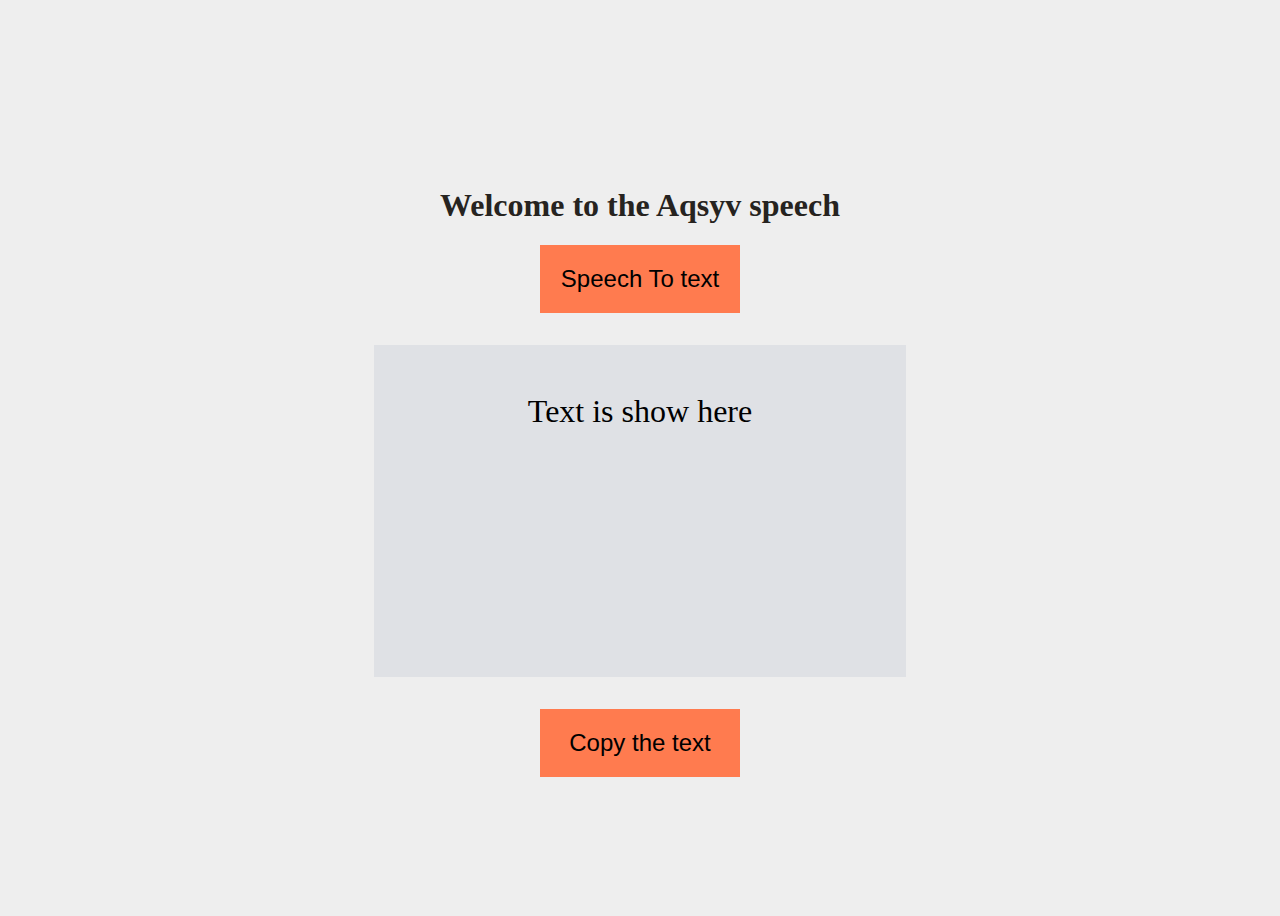
<file: index.html>
<!DOCTYPE html>
<html lang="en">
<head>
    <meta charset="UTF-8">
    <meta http-equiv="X-UA-Compatible" content="IE=edge">
    <meta name="viewport" content="width=device-width, initial-scale=1.0">
    <link rel="stylesheet" href="speech.css">
    <title>Aqsyv-speech</title>
</head>
<body>  
    <h1>Welcome to the Aqsyv speech</h1>  
    <button class="button-three" id="btn" onclick="recognition.start()">  
     Speech To text  
    </button>  
    <div id="result" class="container">  
     <p>Text is show here</p>  
    </div>  
    <button class="button-three" onclick="copyDivToClipboard()">  
     Copy the text  
    </button>  
    <script src="speech.js"></script>
   </body>  
   </html>
</file>
<file: speech.css>
body {  
    background: #eee;  
    height: 100vh;  
    display: flex;  
    align-items: center;  
    justify-content: center;  
    flex-direction: column;  
   }  
   h1 {  
    text-align: center;  
    margin-top: 3rem; 
    color: #262320;
       
   }  
   .container {  
    display: flex;  
    justify-content: center;  
    height: 300px;  
    width: 500px;  
    background-color: #DFE1E5;  
    font-size: 2rem;  
    padding: 1rem;  
    margin: 2rem;  
   }  
   /*Button Three*/  
   .button-three {  
    text-align: center;  
    cursor: pointer;  
    font-size: 24px;  
    position: relative;  
    background-color: #FF7B4F;  
    border: none;  
    padding: 20px;  
    width: 200px;  
    text-align: center;  
    -webkit-transition-duration: 0.4s; /* Safari */  
    transition-duration: 0.4s;  
    text-decoration: none;  
    overflow: hidden;  
   }  
   .button-three:hover {  
    background:rgb(201, 192, 226);
    box-shadow: 0px 2px 10px 5px #2b47a3 #6AC5DF;  
    color: rgba(0, 0, 0, 0);  
   }  
   .button-three:after {  
    content: "";  
    background: #4e55b680;  
    display: block;  
    position: absolute;  
    padding-top: 300%;  
    padding-left: 350%;  
    margin-left: -20px !important;  
    margin-top: -120%;  
    opacity: 0;  
    transition: all 0.8s;  
   }  
   .button-three:active:after {  
    padding: 0;  
    margin: 0;  
    opacity: 1;  
    transition: 0s;  
   }
</file>
